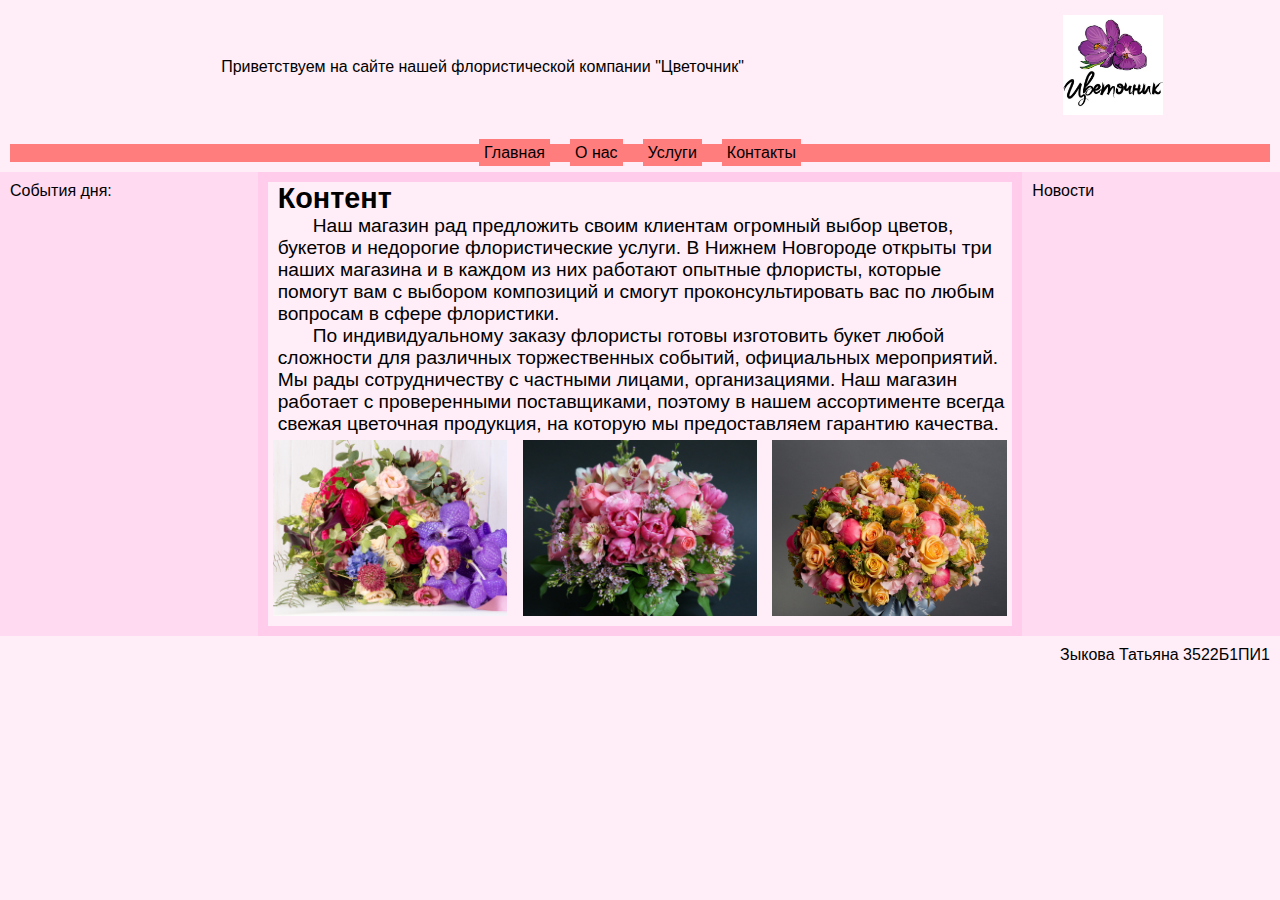
<file: index.html>
<!DOCTYPE html>
<html lang="ru">
<head>
    <meta charset="UTF-8">
    <meta name="viewport" content="width=device-width, initial-scale=1.0">
    <title>Макет Сайта</title>
    <link rel="stylesheet" href="css/styles.css">
</head>
<body>
    <header>
        <div class="welcome">Приветствуем на сайте нашей флористической компании "Цветочник"</div>
        <div class="logo">
            <img src="img/img4.jpg" alt="Изображение 4">
        </div>
    </header>
    <nav>
        <ul>
            <li><a href="index.html">Главная</a></li>
            <li><a href="about.html">О нас</a></li>
            <li><a href="services.html">Услуги</a></li>
            <li><a href="contact.html">Контакты</a></li>
        </ul>
    </nav>
    <div class="container">
        <div class="events">
            События дня:
        </div>
        <div class="content">
            <h2>Контент</h2>
            <p>Наш магазин рад предложить своим клиентам огромный выбор цветов, букетов и недорогие флористические услуги. В Нижнем Новгороде открыты три наших магазина и в каждом из них работают опытные флористы, которые помогут вам с выбором композиций и смогут проконсультировать вас по любым вопросам в сфере флористики. </p>
            <p>По индивидуальному заказу флористы готовы изготовить букет любой сложности для различных торжественных событий, официальных мероприятий. Мы рады сотрудничеству с частными лицами, организациями. Наш магазин работает с проверенными поставщиками, поэтому в нашем ассортименте всегда свежая цветочная продукция, на которую мы предоставляем гарантию качества.</p>
            <div class="gallery">
                <img src="img/img1.jpg" alt="Изображение 1">
                <img src="img/img2.jpg" alt="Изображение 2">
                <img src="img/img3.jpg" alt="Изображение 3">
            </div>
        </div>
        <div class="news">
            Новости
        </div>
    </div>
    <footer>
        <p>Зыкова Татьяна 3522Б1ПИ1</p>
    </footer>
</body>
</html>
</file>
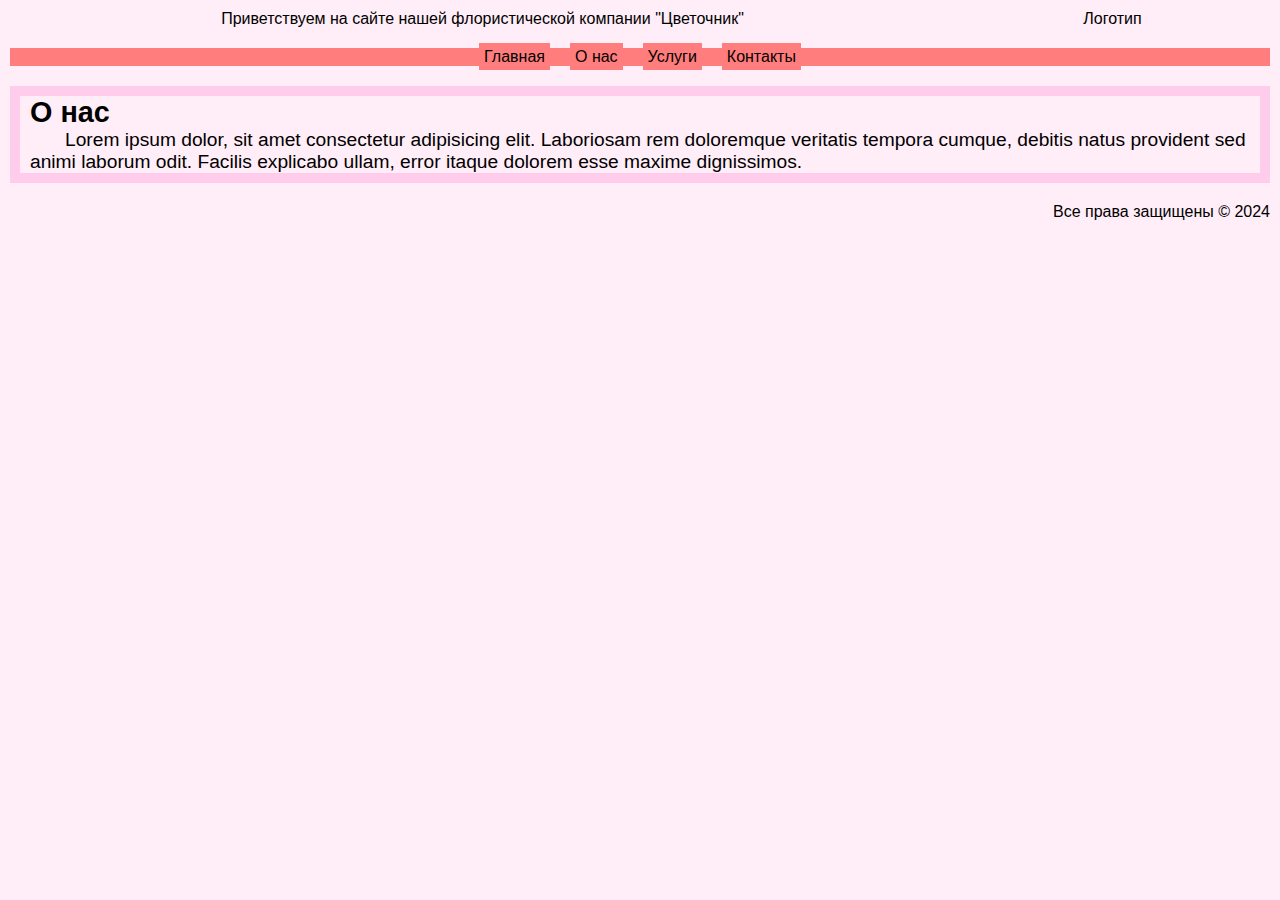
<file: about.html>
<!DOCTYPE html>
<html lang="ru">
<head>
    <meta charset="UTF-8">
    <meta name="viewport" content="width=device-width, initial-scale=1.0">
    <title>О нас</title>
    <link rel="stylesheet" href="css/styles.css">
</head>
<body>
    <header>
        <div class="welcome">Приветствуем на сайте нашей флористической компании "Цветочник"</div>
        <div class="logo">Логотип</div>        
    </header>

    <nav>
        <ul>
            <li><a href="index.html">Главная</a></li>
            <li><a href="about.html">О нас</a></li>
            <li><a href="services.html">Услуги</a></li>
            <li><a href="contact.html">Контакты</a></li>
        </ul>
    </nav>

    <main>
        <section class="content_about">
            <h2>О нас</h2>
            <p>Lorem ipsum dolor, sit amet consectetur adipisicing elit. Laboriosam rem doloremque veritatis tempora cumque, debitis natus provident sed animi laborum odit. Facilis explicabo ullam, error itaque dolorem esse maxime dignissimos.</p>
        </section>
    </main>

    <footer>
        <p>Все права защищены &copy; 2024</p>
    </footer>
</body>
</html>
</file>
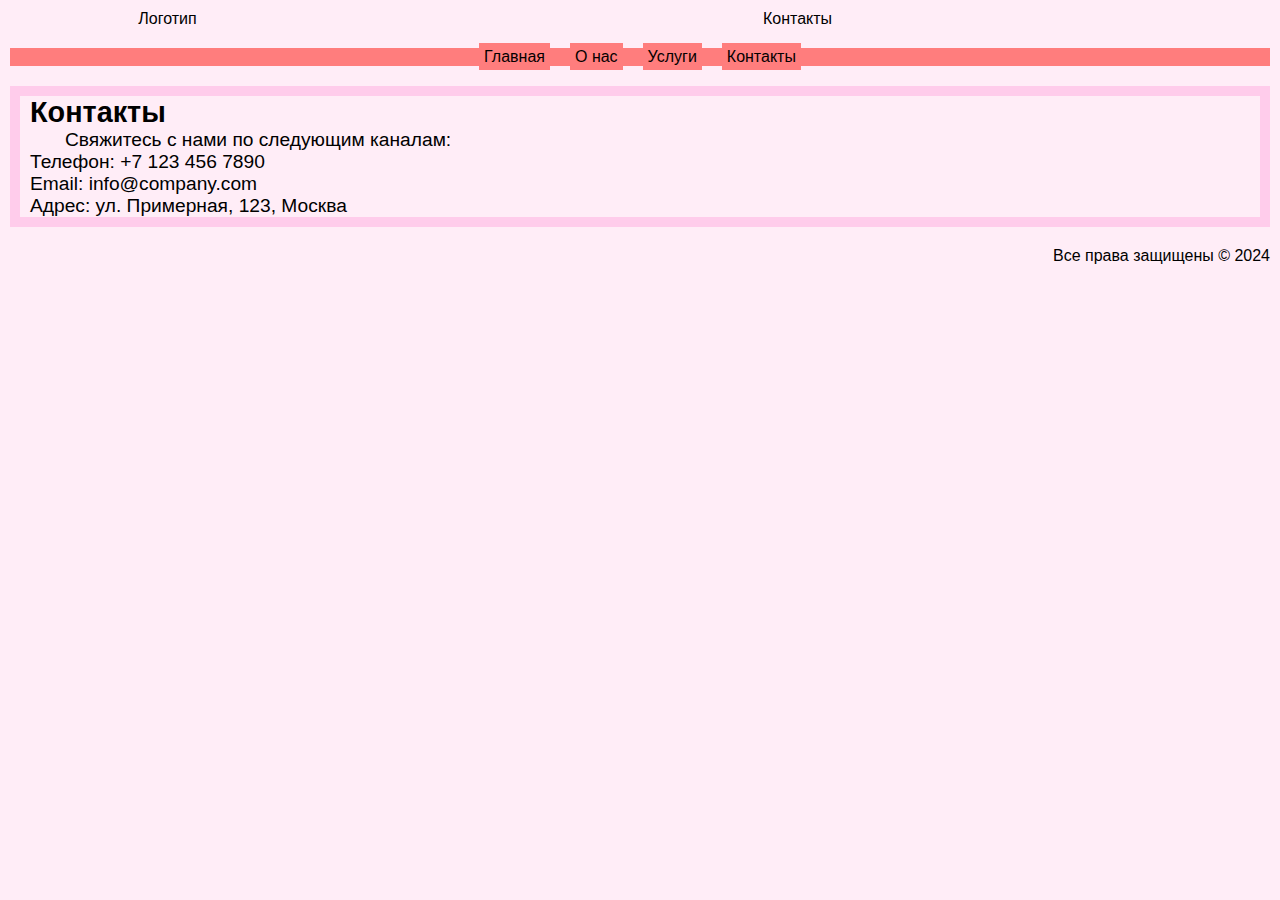
<file: contact.html>
<!DOCTYPE html>
<html lang="ru">
<head>
    <meta charset="UTF-8">
    <meta name="viewport" content="width=device-width, initial-scale=1.0">
    <title>Контакты</title>
    <link rel="stylesheet" href="css/styles.css">
</head>
<body>
    <header>
        <div class="logo">Логотип</div>
        <div class="welcome">Контакты</div>
    </header>

    <nav>
        <ul>
            <li><a href="index.html">Главная</a></li>
            <li><a href="about.html">О нас</a></li>
            <li><a href="services.html">Услуги</a></li>
            <li><a href="contact.html">Контакты</a></li>
        </ul>
    </nav>

    <main>
        <section class="content_contact">
            <h2>Контакты</h2>
            <p>Свяжитесь с нами по следующим каналам:</p>
            <ul>
                <li>Телефон: +7 123 456 7890</li>
                <li>Email: info@company.com</li>
                <li>Адрес: ул. Примерная, 123, Москва</li>
            </ul>
        </section>
    </main>

    <footer>
        <p>Все права защищены &copy; 2024</p>
    </footer>
</body>
</html>
</file>
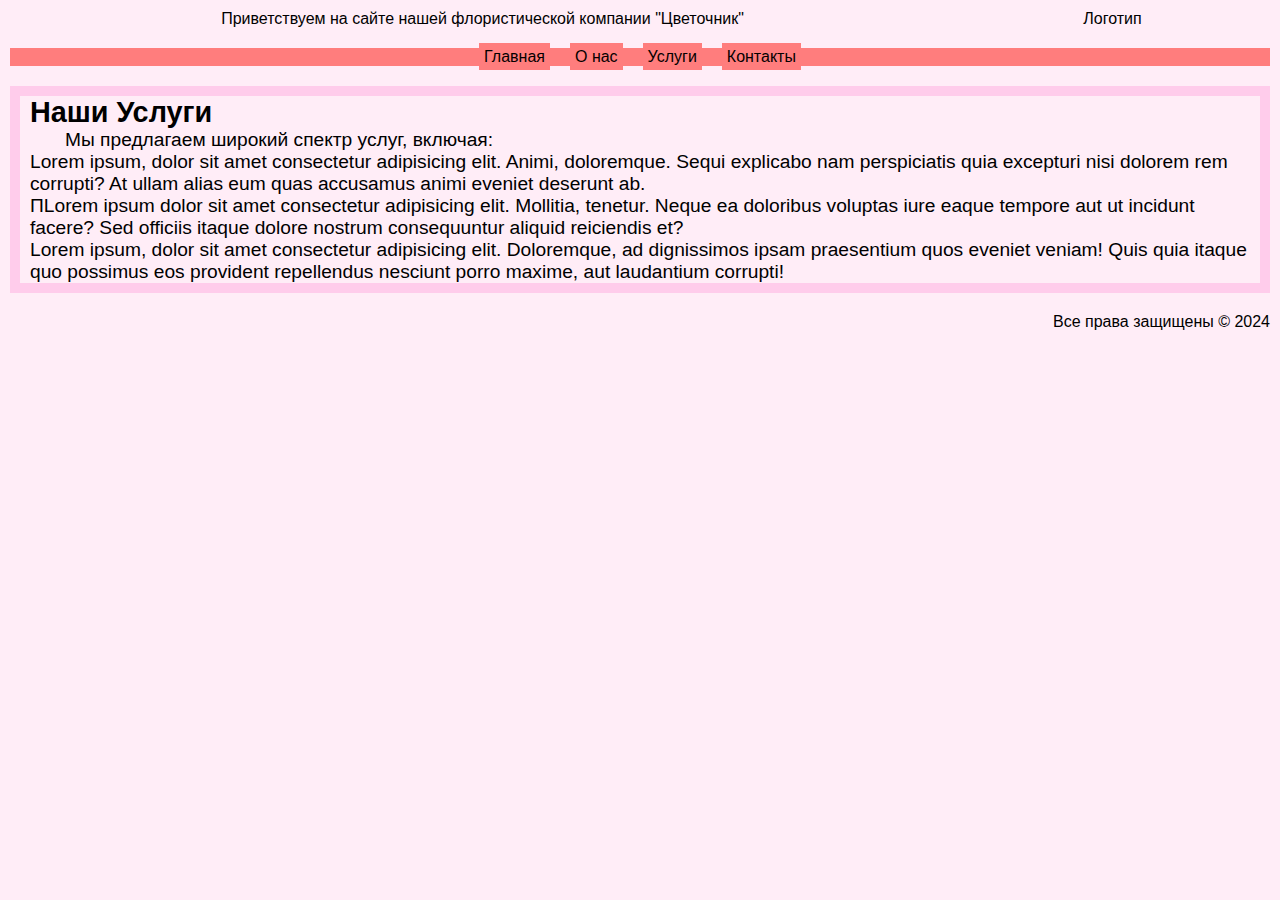
<file: services.html>
<!DOCTYPE html>
<html lang="ru">
<head>
    <meta charset="UTF-8">
    <meta name="viewport" content="width=device-width, initial-scale=1.0">
    <title>Услуги</title>
    <link rel="stylesheet" href="css/styles.css">
</head>
<body>
    <header>
        <div class="welcome">Приветствуем на сайте нашей флористической компании "Цветочник"</div></div>
        <div class="logo">Логотип</div>
    </header>

    <nav>
        <ul>
            <li><a href="index.html">Главная</a></li>
            <li><a href="about.html">О нас</a></li>
            <li><a href="services.html">Услуги</a></li>
            <li><a href="contact.html">Контакты</a></li>
        </ul>
    </nav>

    <main>
        <section class="content_services">
            <h2>Наши Услуги</h2>
            <p>Мы предлагаем широкий спектр услуг, включая:</p>
            <ul>
                <li>Lorem ipsum, dolor sit amet consectetur adipisicing elit. Animi, doloremque. Sequi explicabo nam perspiciatis quia excepturi nisi dolorem rem corrupti? At ullam alias eum quas accusamus animi eveniet deserunt ab.</li>
                <li>ПLorem ipsum dolor sit amet consectetur adipisicing elit. Mollitia, tenetur. Neque ea doloribus voluptas iure eaque tempore aut ut incidunt facere? Sed officiis itaque dolore nostrum consequuntur aliquid reiciendis et?</li>
                <li>Lorem ipsum, dolor sit amet consectetur adipisicing elit. Doloremque, ad dignissimos ipsam praesentium quos eveniet veniam! Quis quia itaque quo possimus eos provident repellendus nesciunt porro maxime, aut laudantium corrupti!</li>
            </ul>
        </section>
    </main>

    <footer>
        <p>Все права защищены &copy; 2024</p>
    </footer>
</body>
</html>
</file>
<file: css/styles.css>
* {
    background-color: #ffedf7;
    margin: 0;
    padding: 0;
    box-sizing: border-box;
}

body {
    font-family: Arial, sans-serif;
}

header, nav, main, footer {
    padding: 10px;
}

header {
    display: flex;
}

.logo {
    width: 25%;
    text-align: center;
}

.logo img{
    height: 100px;
    margin: 5px;
}

.welcome {
    display: flex;
    width: 75%;
    align-items: center;
    justify-content: center;

}

nav ul {
    display: flex;
    justify-content: center;
    list-style: none;
    background-color: #ff7d7d;
}

nav ul li {
    margin: 0 10px;
}

nav ul li a {
    color: rgb(5, 0, 0);
    text-decoration: none;
    padding: 5px;
    background-color: #ff7d7d;
}

nav ul li a:hover {
    background-color: #ff5656;
    color: black;
}

.container{
    display: flex;
}

.events {
    width: 25%;
    background-color: #ffdaf0;
    padding: 10px;
}

p{
    text-indent: 35px;
    padding-left: 10px;
}

h2{
    padding-left: 10px;
}

.content {
    width: 75%;
    padding: 10px;
    background-color: #ffcceb;
    font-size: 1.2rem;
}

.content_about {
    width: 100%;
    padding: 10px;
    background-color: #ffcceb;
    font-size: 1.2rem;
}

.content_contact {
    width: 100%;
    padding: 10px;
    background-color: #ffcceb;
    font-size: 1.2rem;
}

.content_services {
    width: 100%;
    padding: 10px;
    background-color: #ffcceb;
    font-size: 1.2rem;
}

main section ul li {
    padding: 0px 10px 0px 10px;
    list-style: none;
}

.news {
    width: 25%;
    background-color: #ffdaf0;
    padding: 10px;
}

.gallery img {
    width: 31.5%;
    margin: 5px;
    transition: transform 0.3s, filter 0.3s;
}

.gallery img:hover {
    transform: scale(1.1);
    filter: brightness(1.2);
}

footer {
    display: flex;
    justify-content: right;
    width: 100%;
}

@media (max-width: 768px) {
    body {
        display: flex;
        flex-direction: column;
        align-items: center;
    }

    header, nav ul, footer {
        flex-direction: column;
        align-items: center;
    }
    
    p{
        padding: 0px 20px 30px 40px;
    }

    .logo, .welcome {
        width: 100%;
        text-align: center;
    }

    nav ul {
        flex-direction: column;
        width: 100%;
    }

    nav ul li{
        margin-top: 15px;
        margin-bottom: 15px;
    }

    .container {
        text-align: center;
        flex-direction: column;
        width: 100%;
    }

    .news, .content, .events {
        width: 100%;
    }

    .gallery img {
        display: flex;
        width: 50%;
        align-items: center;
        margin: 5px auto;
        transition: transform 0.3s, filter 0.3s;
    }

    footer {
        display: flex;
        align-items: center;
        justify-content: center;
        width: 100%;
    }
}
</file>
